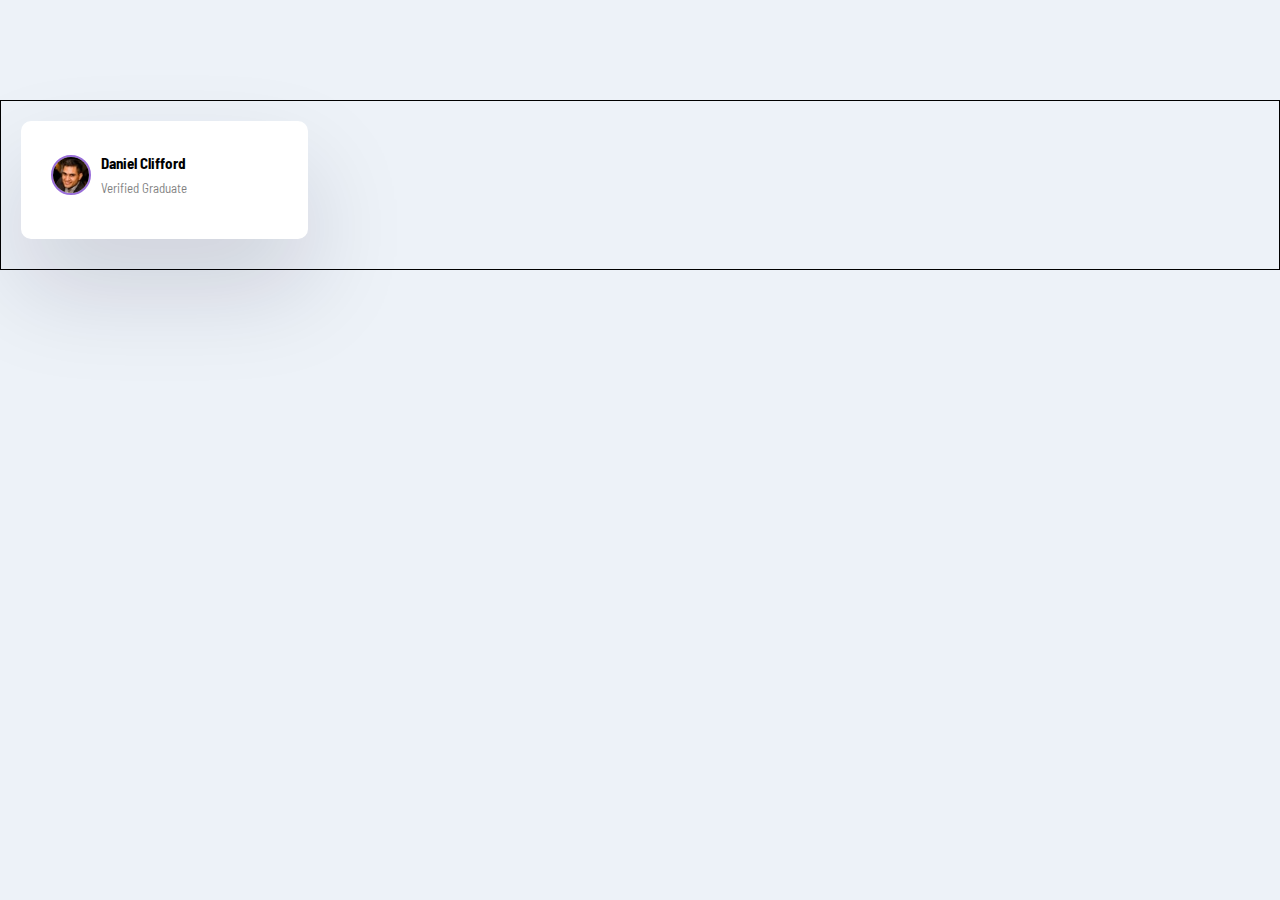
<file: prueba/index.html>
<!DOCTYPE html>
<html lang="en">
    <head>
        <meta charset="UTF-8" />
        <meta http-equiv="X-UA-Compatible" content="IE=edge" />
        <meta name="viewport" content="width=device-width, initial-scale=1.0" />
        <link rel="stylesheet" href="style.css" />
        <title>Titulo Testimoniales</title> 
    </head>
    <body>
       <div class="testimoniales">
        
           <div class="card card--bg-purple">
                <header class="card__header">
                    <img src="../images/image-daniel.jpg" class="card__img" alt="" />
                    <div>
                        <h3>Daniel Clifford</h3>
                        <p>Verified Graduate</p>
                    </div>
                </header>
           </div>


       </div>
    </body>
</html>
</file>
<file: prueba/style.css>
@import url('https://fonts.googleapis.com/css2?family=Barlow+Semi+Condensed:wght@200;300;400;700&display=swap');

*{
    box-sizing: border-box;
    margin: 0;
    padding: 0;
}

body{
    background: #edf2f8;
    font-family: 'Barlow Semi Condensed', sans-serif;
    line-height: 1.7;
    font-size: 13px;
}

.testimoniales{
    max-width: 1440px;
    margin: 100px auto;
    padding: 20px;
    display: grid;
    grid-template-columns: repeat(4,1fr);
    gap: 30px;
    border: 1px solid black;
    
}

.card {
    background: #fff;
    border-radius: 10px;
    padding: 30px;
    box-shadow: rgba(17, 12, 46, 0.15) 0px 48px 100px 0px;
    margin-bottom: 10px;
}

.card__header {
    display: flex;
    align-items: center;
    margin-bottom: 10px;
}

.card__header h3 {
    font-size: 15px;
}

.card__header p{
    opacity: 50%;
}

.card__img{
    width: 40px;
    height: 40px;
    border-radius: 50%;
    border:2px solid #996ed9;
    margin-right: 10px;
}
</file>
